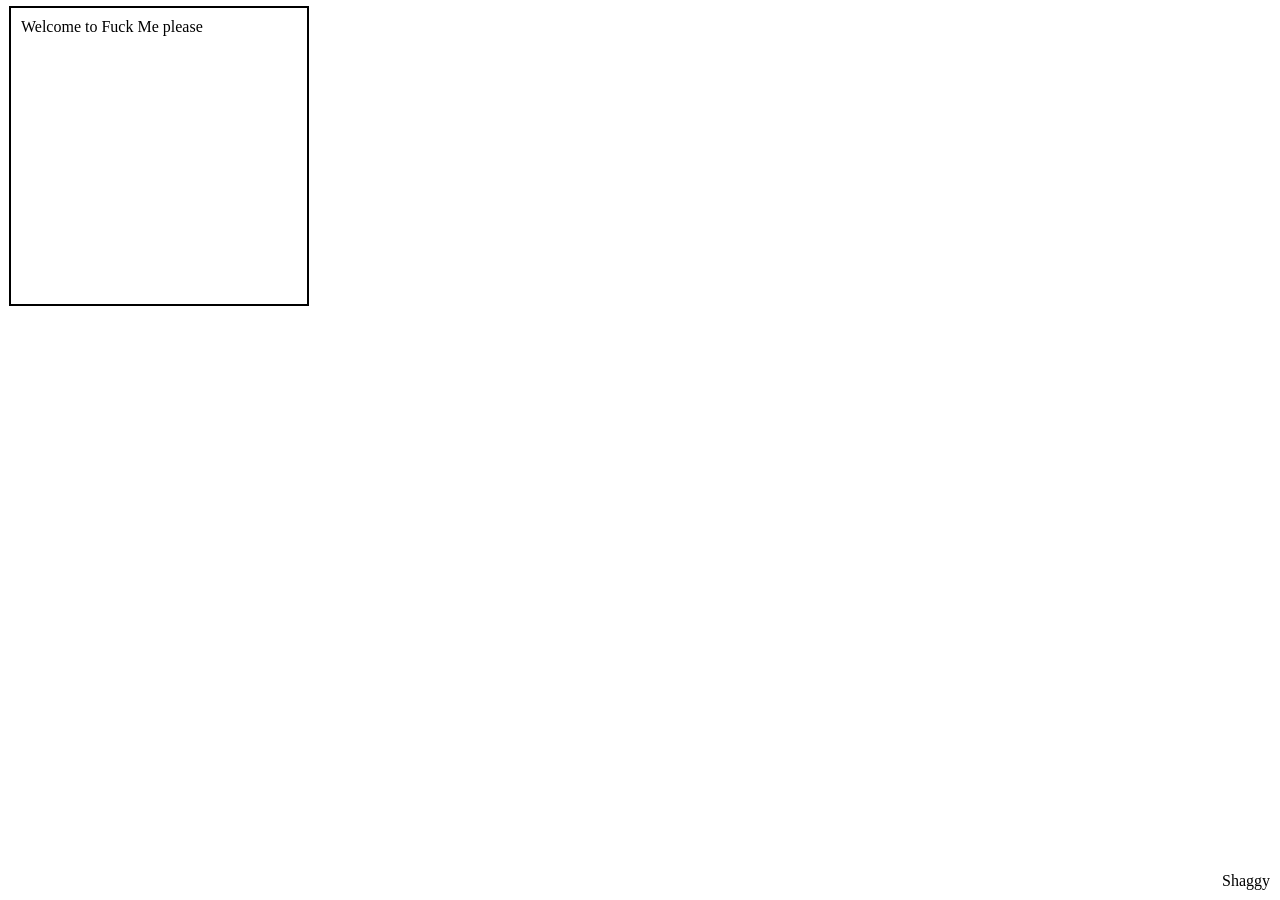
<file: Box-Sizing/index.html>
<!DOCTYPE html>
<html lang="en">
<head>
    <meta charset="UTF-8">
    <meta name="viewport" content="width=device-width, initial-scale=1.0">
    <title>Document</title>
    <link rel="stylesheet" href="style.css">
</head>
<body>
    <div>Welcome to Fuck Me please
        <p>Shaggy</p>    
    </div>
</body>
</html>
</file>
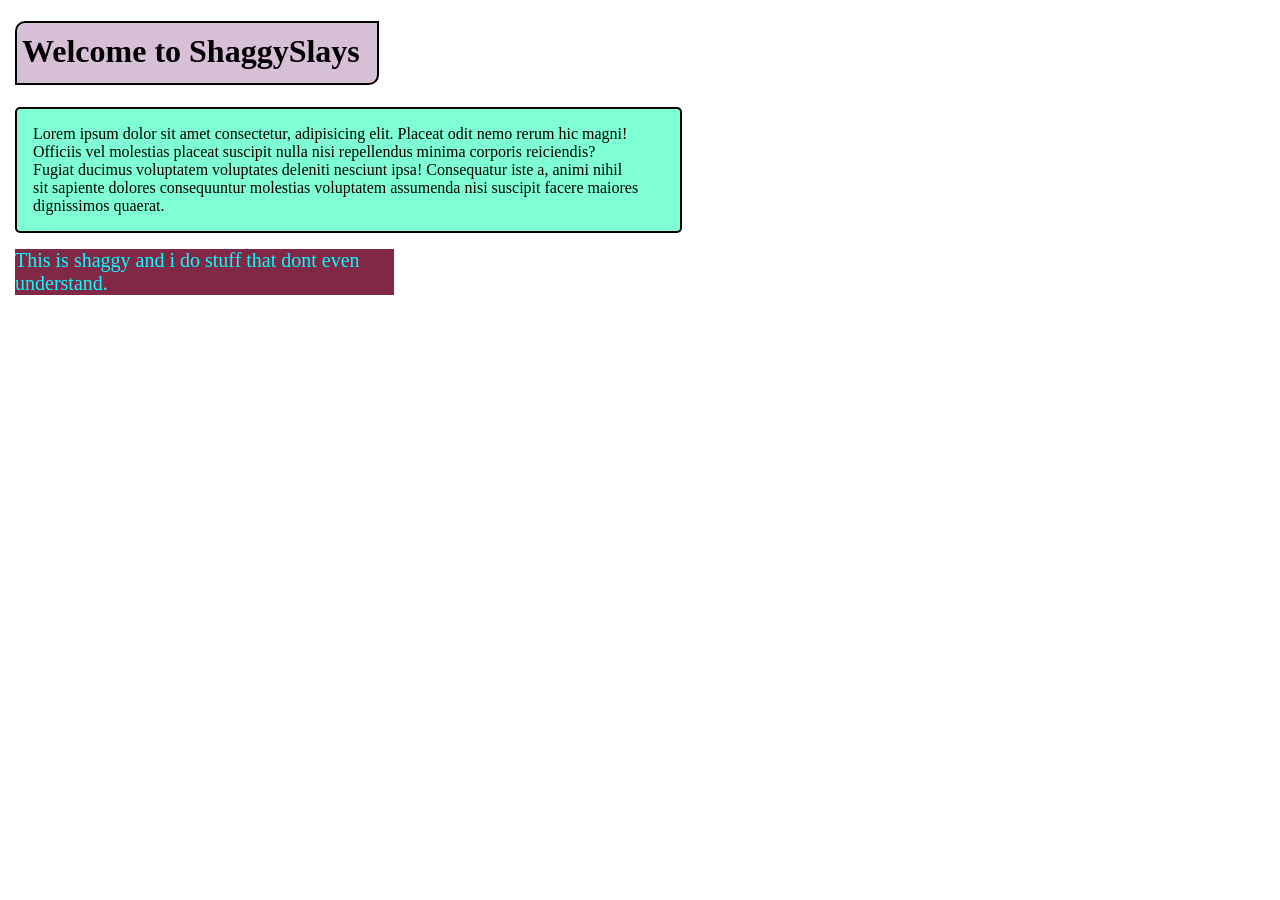
<file: BoxProperties/index.html>
<!DOCTYPE html>
<html lang="en">
<head>
    <meta charset="UTF-8">
    <meta name="viewport" content="width=device-width, initial-scale=1.0">
    <title>Document</title>
    <link rel="stylesheet" href="style.css">
</head>
<body>
    <h1>Welcome to ShaggySlays</h1>
    <p>Lorem ipsum dolor sit amet consectetur, adipisicing elit. Placeat odit nemo rerum hic magni! 
    <br>Officiis vel molestias placeat suscipit nulla nisi repellendus minima corporis reiciendis? 
    <br>Fugiat ducimus voluptatem voluptates deleniti nesciunt ipsa! Consequatur iste a, animi nihil
    <br> sit sapiente dolores consequuntur molestias voluptatem assumenda nisi suscipit facere maiores dignissimos quaerat.
    </p>

    <article class="about-me">This is shaggy and i do stuff that dont even understand.</article>

</body>
</html>
</file>
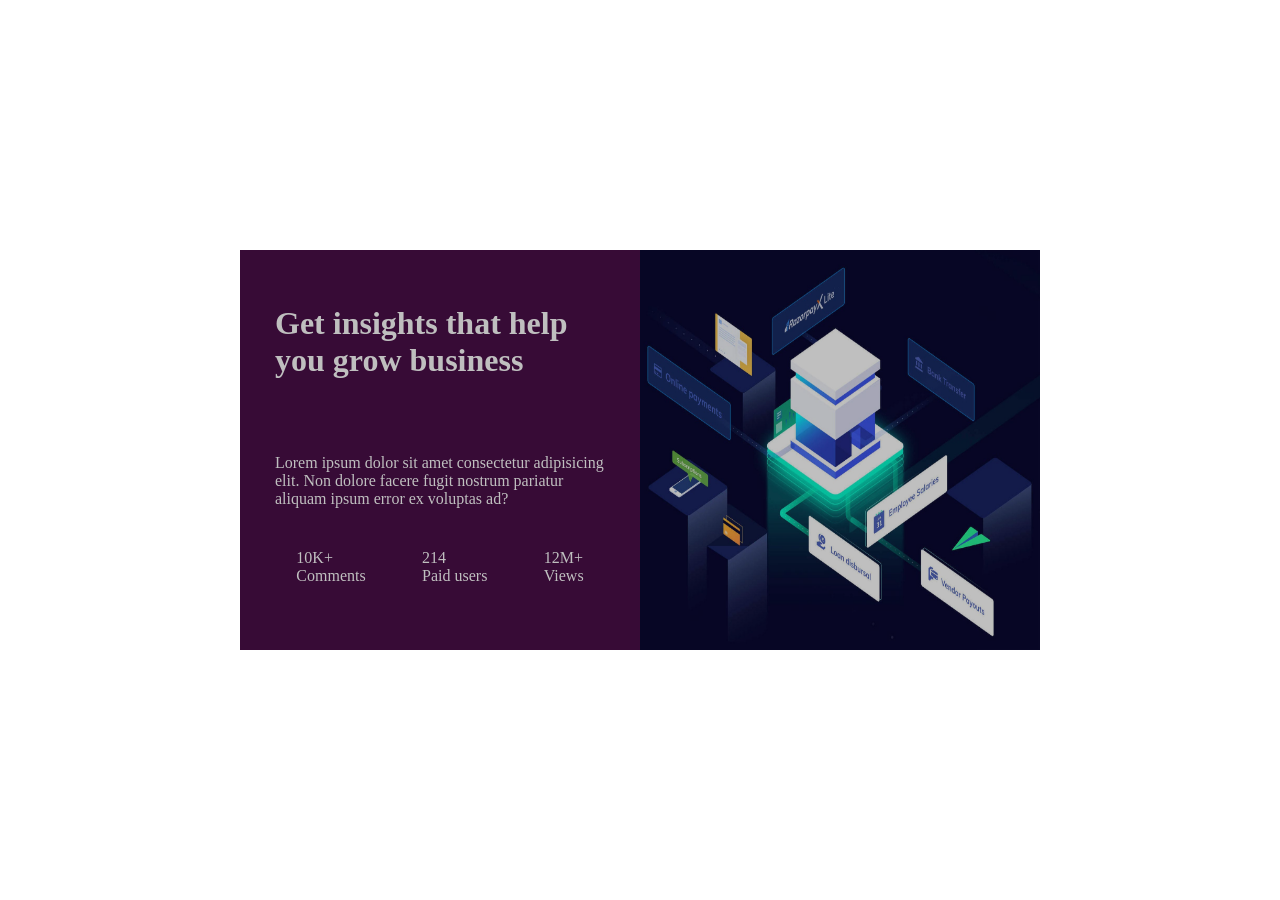
<file: Card-Mini-Proj/index.html>
<!DOCTYPE html>
<html lang="en">
<head>
    <meta charset="UTF-8">
    <meta name="viewport" content="width=device-width, initial-scale=1.0">
    <title>Card-Proj</title>
    <link rel="stylesheet" href="style.css">
</head>
<body>
    <div class="container">
        <div class="info">
            <div class="heading"><h1>Get insights that help you grow business</h1></div>
            <div class="para"> <p>Lorem ipsum dolor sit amet consectetur adipisicing elit. Non dolore facere fugit nostrum pariatur aliquam ipsum error ex voluptas ad?</p></div>
            <div class="footer">
                <p>10K+ <br>Comments</p>
                <p>214 <br>Paid users</p>
                <p>12M+ <br>Views</p>
            </div>
        </div>
        <img src="icon.jpg" alt="web-icon" width="400px" height="400px">
    </div>
</body>
</html>
</file>
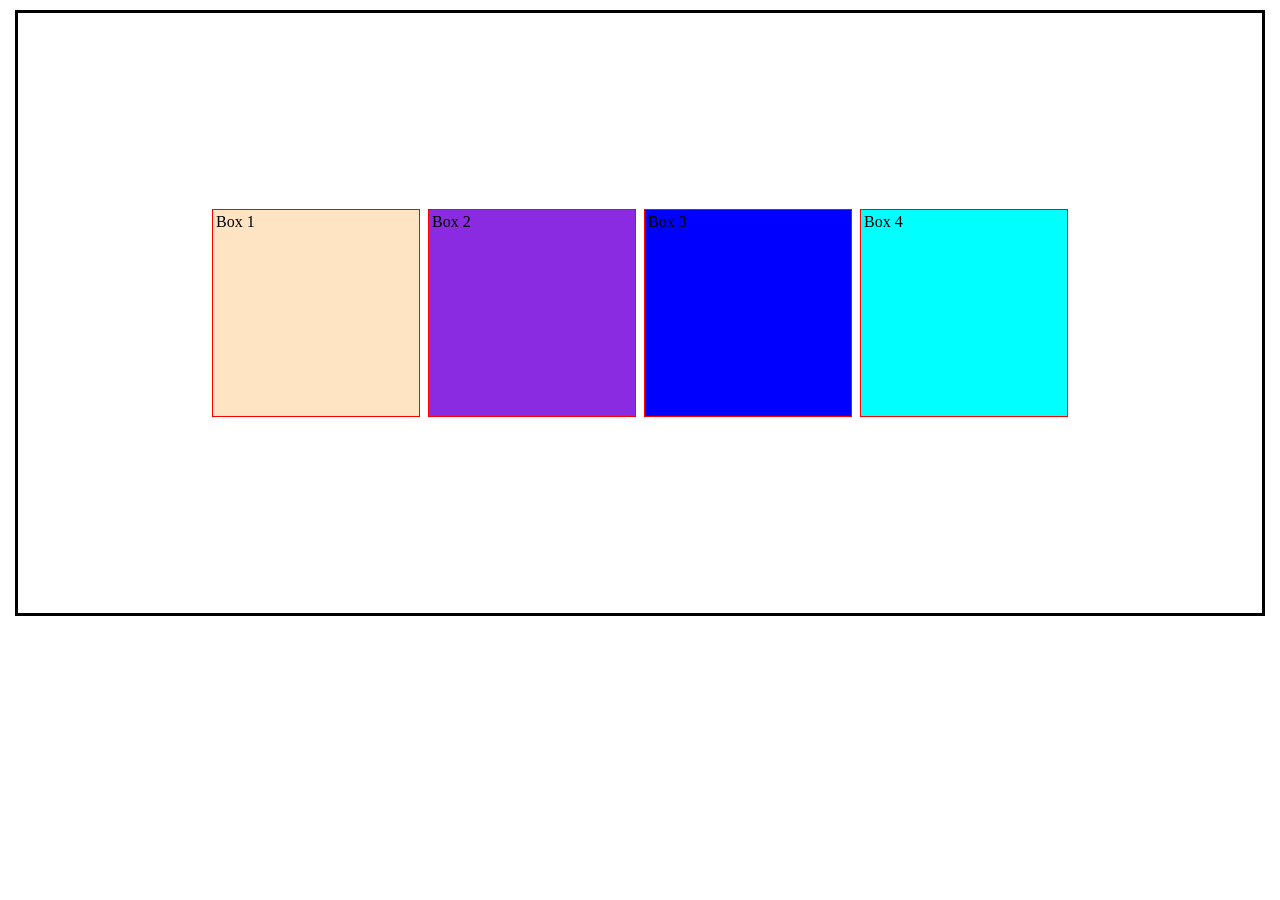
<file: Flexbox/index.html>
<!DOCTYPE html>
<html lang="en">
<head>
    <meta charset="UTF-8">
    <meta name="viewport" content="width=device-width, initial-scale=1.0">
    <title>FLEX BOX</title>
    <link rel="stylesheet" href="style.css">
</head>
<body>
    <div class="container">
        <div class="box" id="b1">Box 1</div>
        <div class="box" id="b2">Box 2</div>
        <div class="box" id="b3">Box 3</div>
        <div class="box" id="b4">Box 4</div>
    </div>
</body>
</html>
</file>
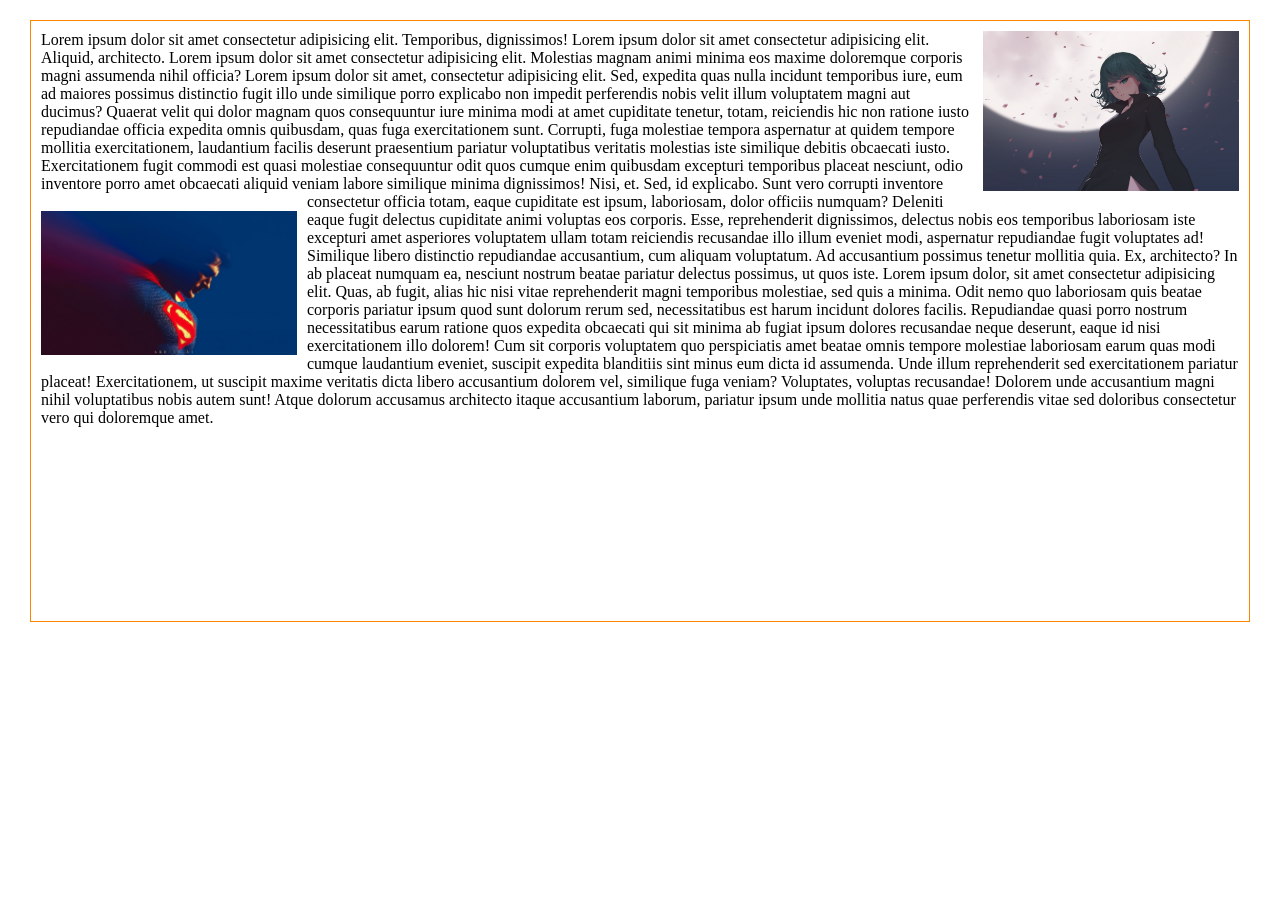
<file: float-and-clear/index.html>
<!DOCTYPE html>
<html lang="en">
<head>
    <meta charset="UTF-8">
    <meta name="viewport" content="width=device-width, initial-scale=1.0">
    <title>Float and Clear</title>
    <link rel="stylesheet" href="style.css">
</head>
<body>
    <div class="container">
        <img id="me" src="anime.jpg" alt="anime">
        <img id="s" src="S.jpg" alt="S-man">
        <p class="para">Lorem ipsum dolor sit amet consectetur adipisicing elit. Temporibus, dignissimos! Lorem ipsum dolor sit amet consectetur adipisicing elit. Aliquid, architecto. Lorem ipsum dolor sit amet consectetur adipisicing elit. Molestias magnam animi minima eos maxime doloremque corporis magni assumenda nihil officia? Lorem ipsum dolor sit amet, consectetur adipisicing elit. Sed, expedita quas nulla incidunt temporibus iure, eum ad maiores possimus distinctio fugit illo unde similique porro explicabo non impedit perferendis nobis velit illum voluptatem magni aut ducimus? Quaerat velit qui dolor magnam quos consequuntur iure minima modi at amet cupiditate tenetur, totam, reiciendis hic non ratione iusto repudiandae officia expedita omnis quibusdam, quas fuga exercitationem sunt. Corrupti, fuga molestiae tempora aspernatur at quidem tempore mollitia exercitationem, laudantium facilis deserunt praesentium pariatur voluptatibus veritatis molestias iste similique debitis obcaecati iusto. Exercitationem fugit commodi est quasi molestiae consequuntur odit quos cumque enim quibusdam excepturi temporibus placeat nesciunt, odio inventore porro amet obcaecati aliquid veniam labore similique minima dignissimos! Nisi, et. Sed, id explicabo. Sunt vero corrupti inventore consectetur officia totam, eaque cupiditate est ipsum, laboriosam, dolor officiis numquam? Deleniti eaque fugit delectus cupiditate animi voluptas eos corporis. Esse, reprehenderit dignissimos, delectus nobis eos temporibus laboriosam iste excepturi amet asperiores voluptatem ullam totam reiciendis recusandae illo illum eveniet modi, aspernatur repudiandae fugit voluptates ad! Similique libero distinctio repudiandae accusantium, cum aliquam voluptatum. Ad accusantium possimus tenetur mollitia quia. Ex, architecto? In ab placeat numquam ea, nesciunt nostrum beatae pariatur delectus possimus, ut quos iste. Lorem ipsum dolor, sit amet consectetur adipisicing elit. Quas, ab fugit, alias hic nisi vitae reprehenderit magni temporibus molestiae, sed quis a minima. Odit nemo quo laboriosam quis beatae corporis pariatur ipsum quod sunt dolorum rerum sed, necessitatibus est harum incidunt dolores facilis. Repudiandae quasi porro nostrum necessitatibus earum ratione quos expedita obcaecati qui sit minima ab fugiat ipsum dolores recusandae neque deserunt, eaque id nisi exercitationem illo dolorem! Cum sit corporis voluptatem quo perspiciatis amet beatae omnis tempore molestiae laboriosam earum quas modi cumque laudantium eveniet, suscipit expedita blanditiis sint minus eum dicta id assumenda. Unde illum reprehenderit sed exercitationem pariatur placeat! Exercitationem, ut suscipit maxime veritatis dicta libero accusantium dolorem vel, similique fuga veniam? Voluptates, voluptas recusandae! Dolorem unde accusantium magni nihil voluptatibus nobis autem sunt! Atque dolorum accusamus architecto itaque accusantium laborum, pariatur ipsum unde mollitia natus quae perferendis vitae sed doloribus consectetur vero qui doloremque amet.</p>
        
    </div>  
</body>
</html>
</file>
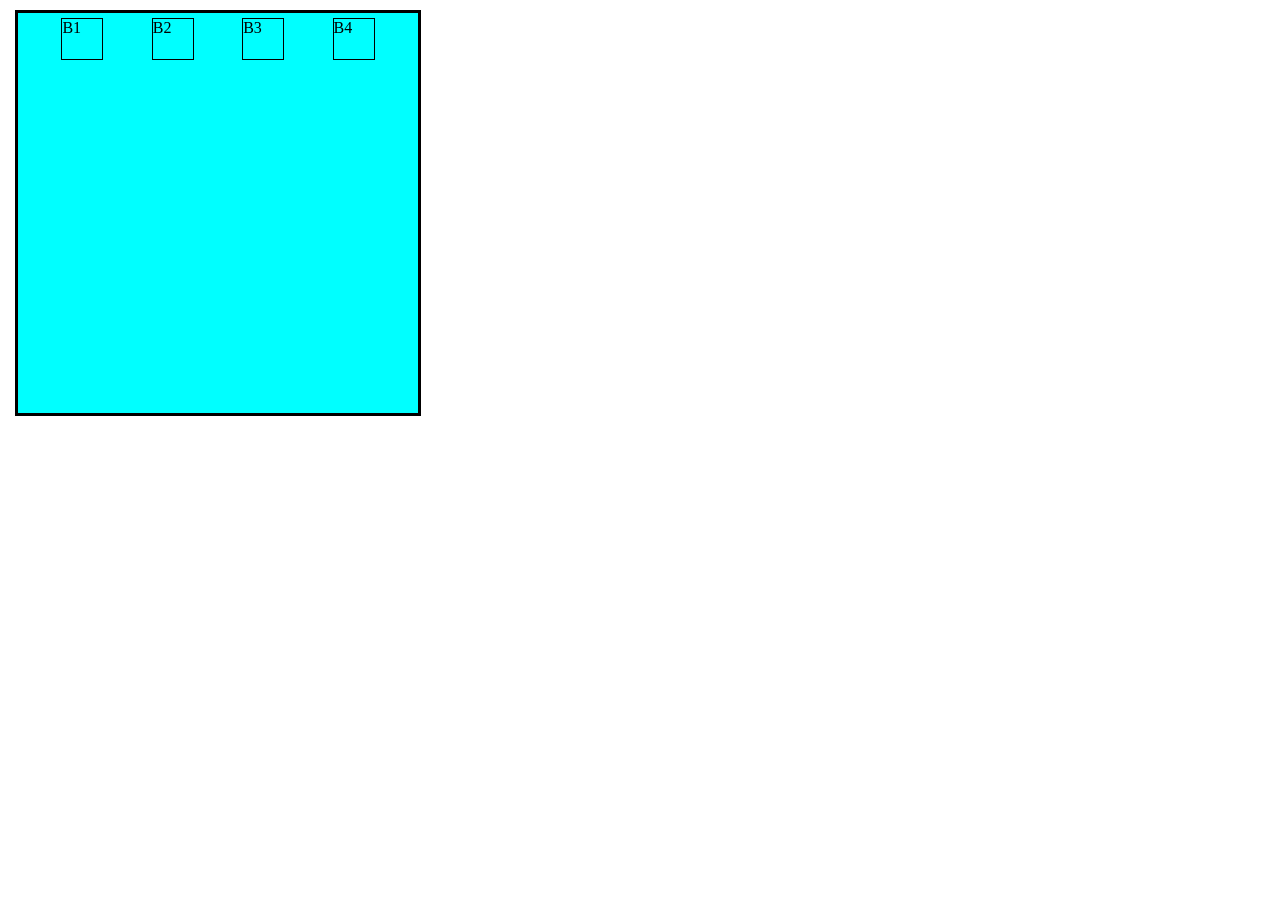
<file: Media-Queries/index.html>
<!DOCTYPE html>
<html lang="en">
<head>
    <meta charset="UTF-8">
    <meta name="viewport" content="width=device-width, initial-scale=1.0">
    <title>Media Query</title>
    <link rel="stylesheet" href="style.css">
</head>
<body>
    <div class="container">
        <div class="box" id="box1">B1</div>
        <div class="box" id="box2">B2</div>
        <div class="box" id="box3">B3</div>
        <div class="box" id="box4">B4</div>
    </div>
</body>
</html>
</file>
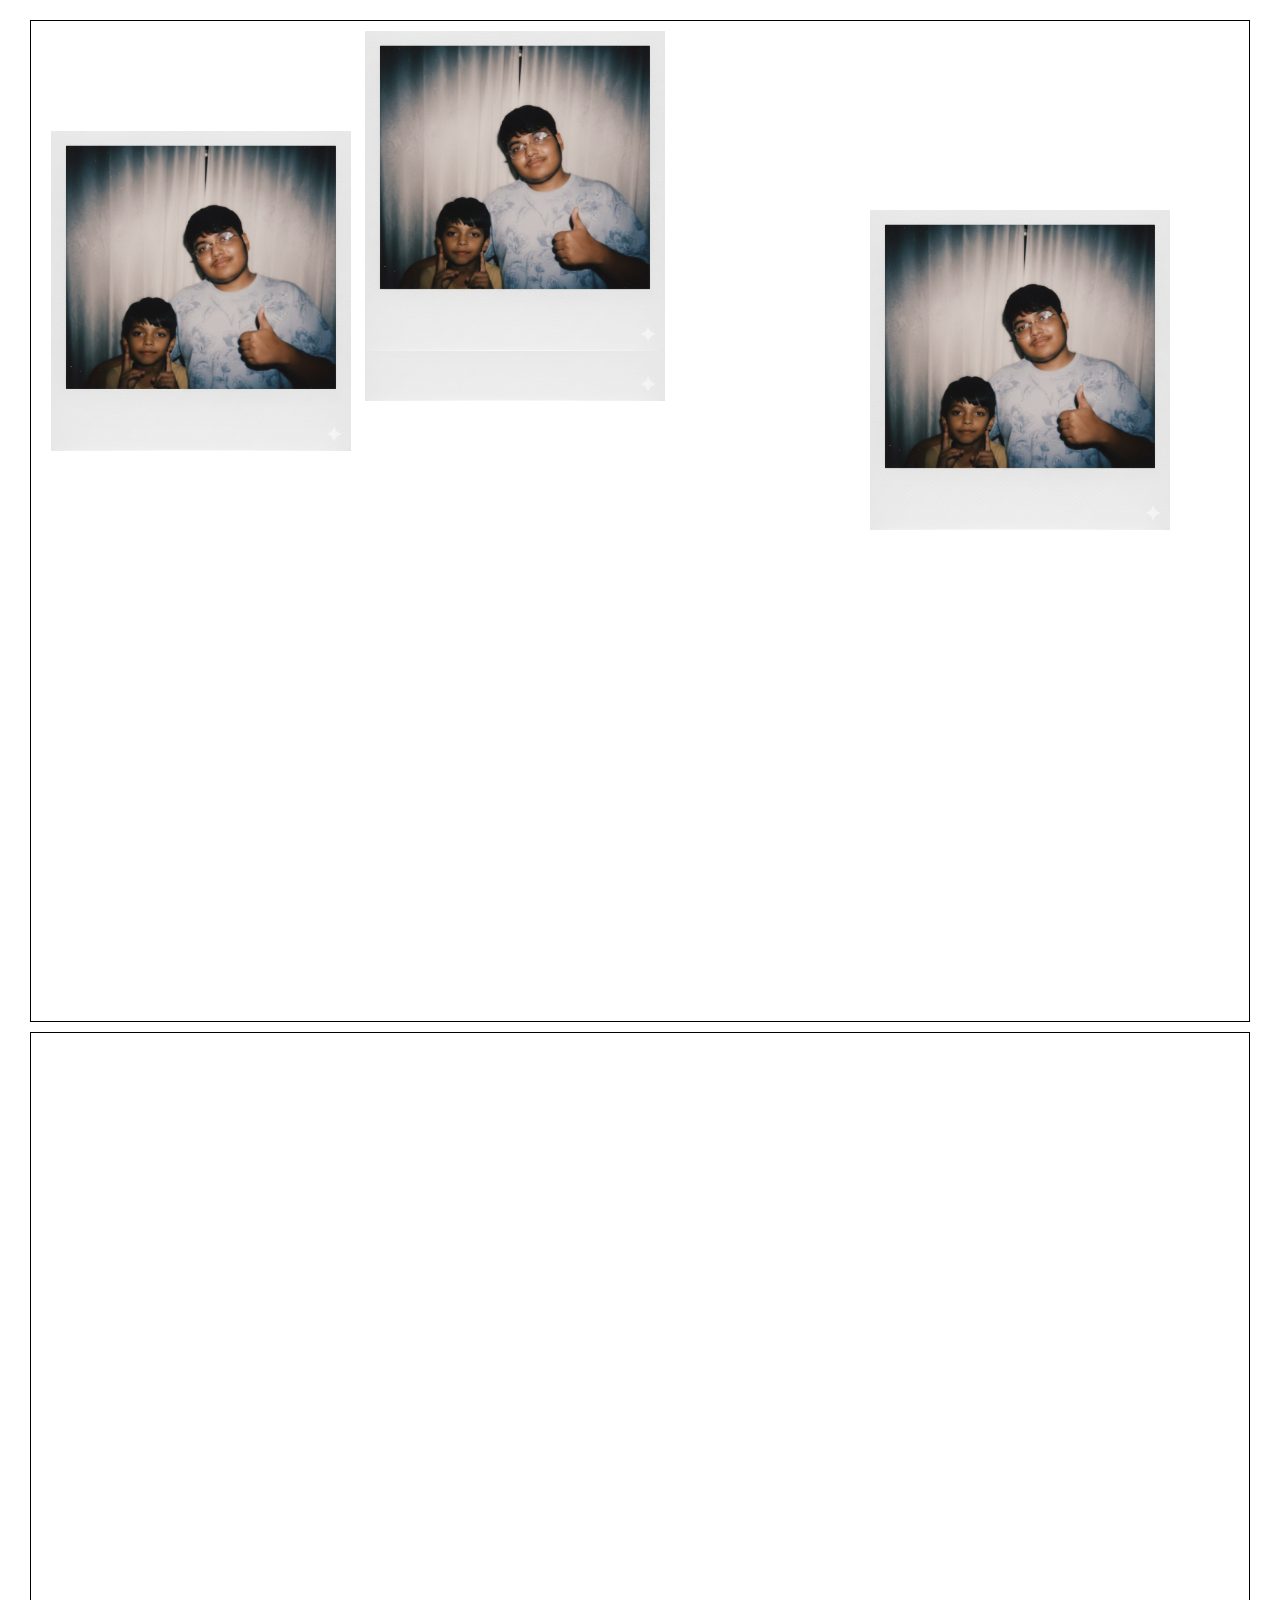
<file: Positons-Properties/index.html>
<!DOCTYPE html>
<html lang="en">
<head>
    <meta charset="UTF-8">
    <meta name="viewport" content="width=device-width, initial-scale=1.0">
    <title>Psotion-Prop</title>
    <link rel="stylesheet" href="style.css">
</head>
<body>
    <div class="container">
        <img src="me.png" alt="my-image"
        class="img1"
        />
        <img src="me.png" alt="my-image1"
        class="img2"
        />
        <img src="me.png" alt="my-image2"
        class="img3"
        />
        <img src="me.png" alt="my-image3"
        class="img4"
        />
    </div>
    <div class="div2">

    </div>
</body>
</html>
</file>
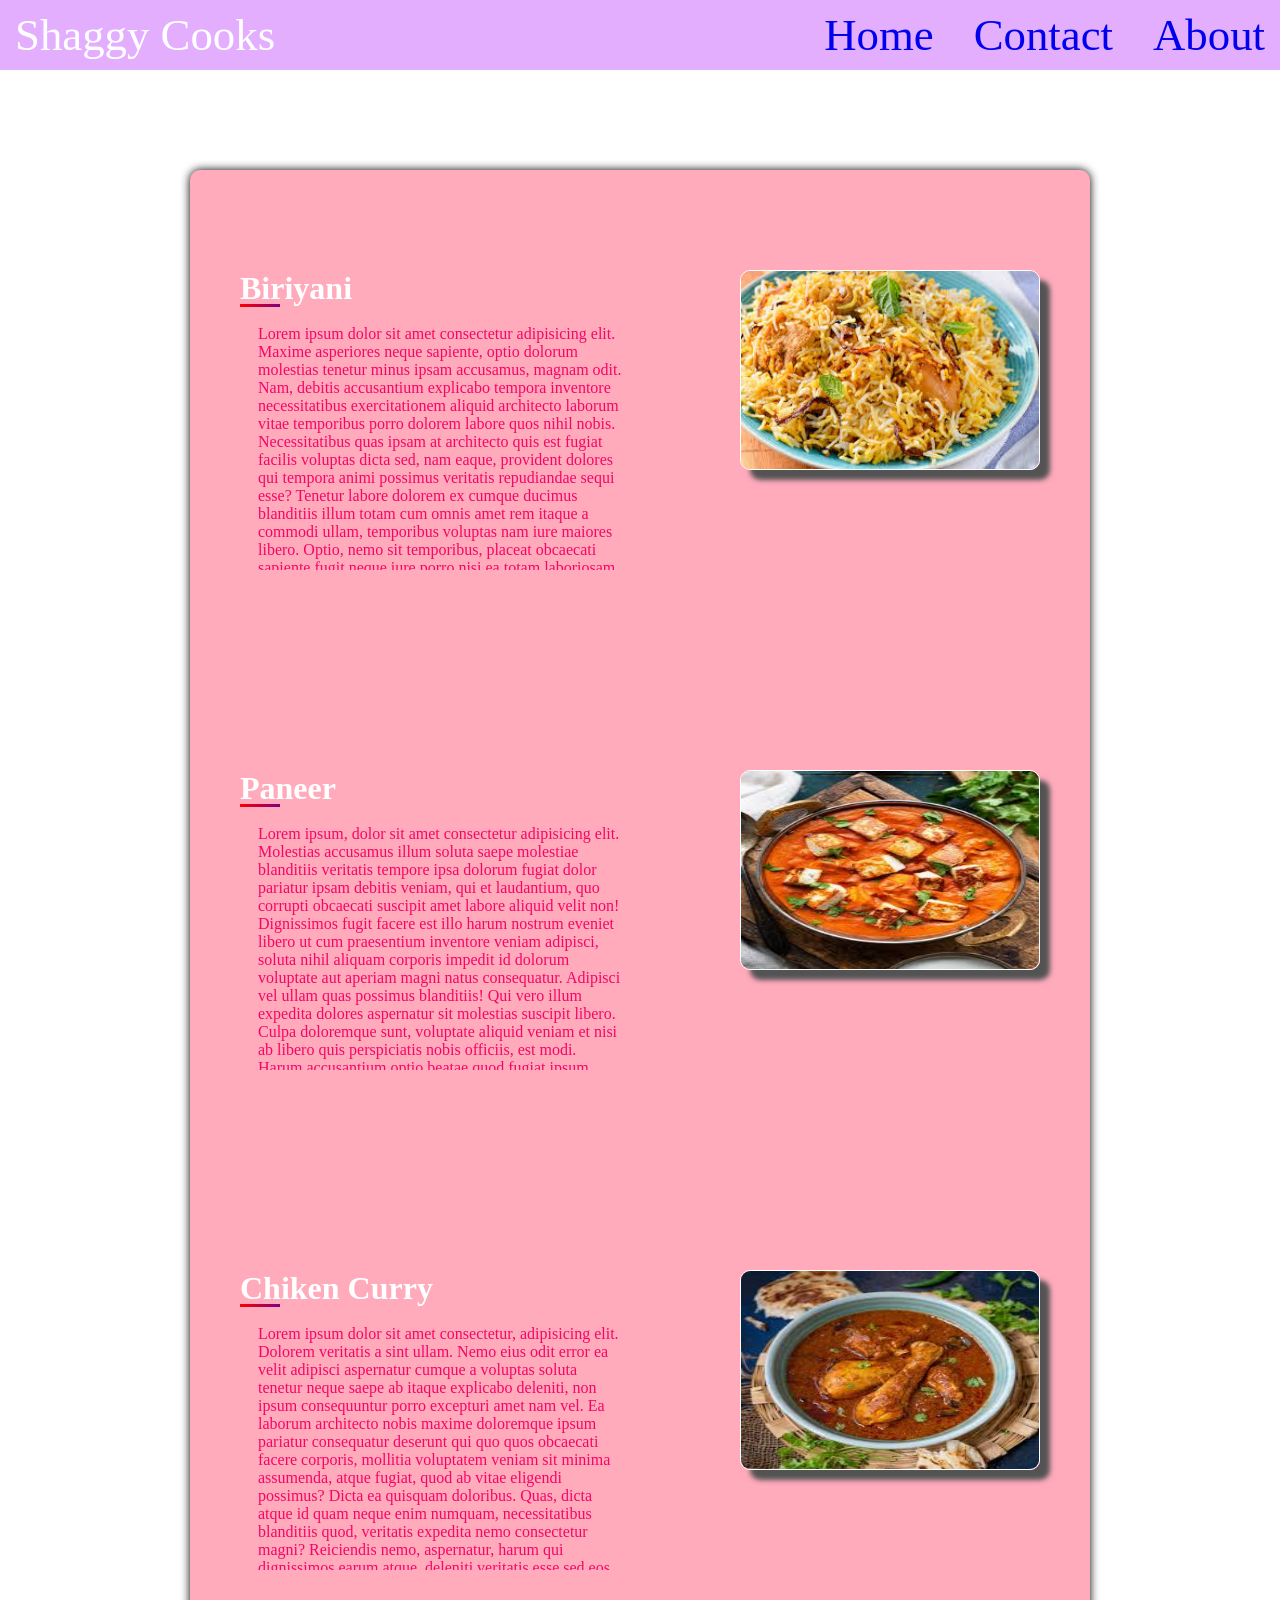
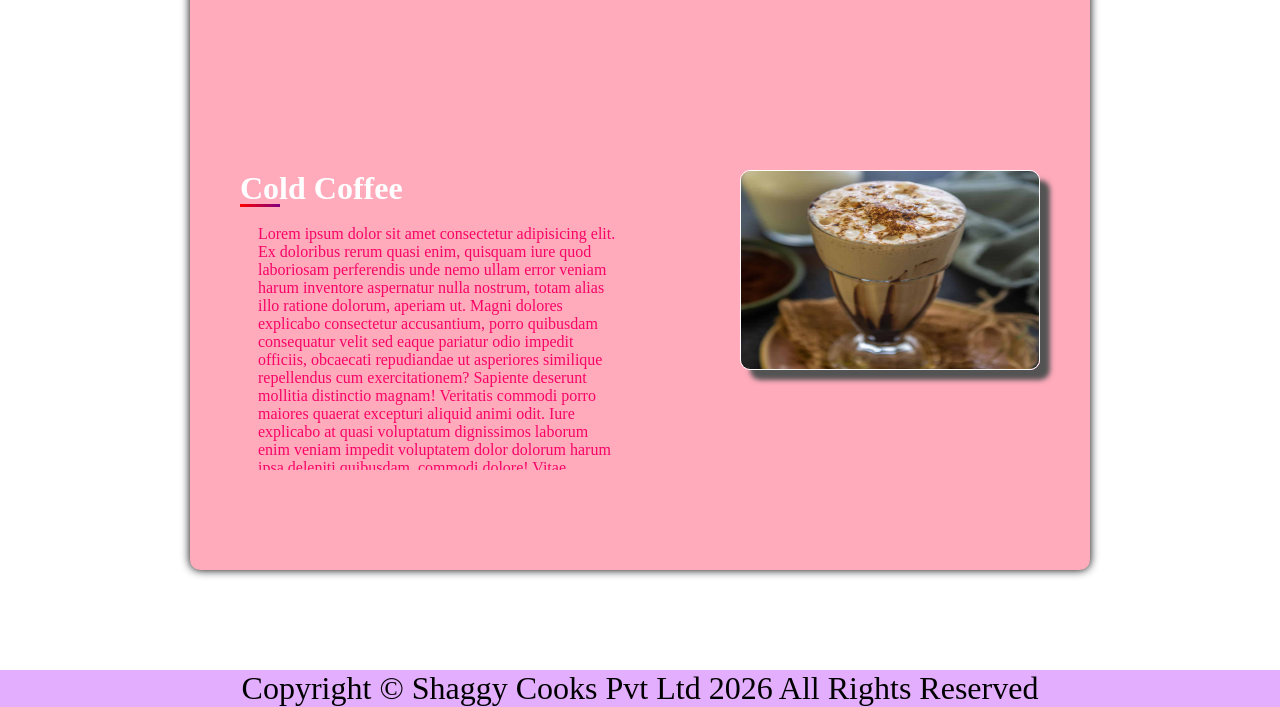
<file: Recipe-site/index.html>
<!DOCTYPE html>
<html lang="en">
<head>
    <meta charset="UTF-8">
    <meta name="viewport" content="width=device-width, initial-scale=1.0">
    <title>Shaggy Cooks meth</title>
    <link rel="stylesheet" href="style.css">
</head>
<body>
    <div class="container">
        <div class="navContainer">
            <nav>
                <ul id="navList">
                    <li>
                        <p id="webLogo">Shaggy Cooks</p>
                    </li>
                    <li>
                        <div class="navItems">
                            <a href="#">Home</a>
                            <a href="#">Contact</a>
                            <a href="#">About</a>
                        </div>
                    </li>
                </ul>
            </nav>
        </div>
        <div class="resItems">
            <div class="items">
                <div class="res1">
                    <div class="info">
                        <h1 class="resHeading">Biriyani</h1>
                        <p class="resPara">Lorem ipsum dolor sit amet consectetur adipisicing elit. Maxime asperiores neque sapiente, optio dolorum molestias tenetur minus ipsam accusamus, magnam odit. Nam, debitis accusantium explicabo tempora inventore necessitatibus exercitationem aliquid architecto laborum vitae temporibus porro dolorem labore quos nihil nobis. Necessitatibus quas ipsam at architecto quis est fugiat facilis voluptas dicta sed, nam eaque, provident dolores qui tempora animi possimus veritatis repudiandae sequi esse? Tenetur labore dolorem ex cumque ducimus blanditiis illum totam cum omnis amet rem itaque a commodi ullam, temporibus voluptas nam iure maiores libero. Optio, nemo sit temporibus, placeat obcaecati sapiente fugit neque iure porro nisi ea totam laboriosam exercitationem magni ut, nihil ipsam facere expedita nostrum! Quas officiis ratione debitis! Veniam nam vitae perspiciatis doloremque itaque, at maxime porro, est animi cupiditate voluptatem rerum nulla, cum maiores ducimus. Cumque facilis voluptatem ipsam ullam quia eaque ipsa molestias quasi nesciunt eius. Omnis, est? Suscipit accusantium voluptatibus aperiam, itaque maiores enim voluptates ut quidem odit quae impedit, quisquam aspernatur eos similique reiciendis saepe vel tenetur porro consectetur placeat. Fugit cupiditate voluptatibus in quod obcaecati. Deserunt numquam vitae, maxime mollitia eius non ipsum tenetur nam asperiores vero repellat perferendis veritatis ratione fugit modi architecto commodi cum. Laudantium, adipisci expedita!</p>
                    </div>
                    <img class="image" src="images/images.jpg" alt="biryani">
                </div>
                <div class="res2">
                    <div class="info">
                        <h1 class="resHeading">Paneer</h1>
                        <p class="resPara">Lorem ipsum, dolor sit amet consectetur adipisicing elit. Molestias accusamus illum soluta saepe molestiae blanditiis veritatis tempore ipsa dolorum fugiat dolor pariatur ipsam debitis veniam, qui et laudantium, quo corrupti obcaecati suscipit amet labore aliquid velit non! Dignissimos fugit facere est illo harum nostrum eveniet libero ut cum praesentium inventore veniam adipisci, soluta nihil aliquam corporis impedit id dolorum voluptate aut aperiam magni natus consequatur. Adipisci vel ullam quas possimus blanditiis! Qui vero illum expedita dolores aspernatur sit molestias suscipit libero. Culpa doloremque sunt, voluptate aliquid veniam et nisi ab libero quis perspiciatis nobis officiis, est modi. Harum accusantium optio beatae quod fugiat ipsum maiores laudantium officiis vitae, quam temporibus autem. Fugit ut vitae quas pariatur alias accusantium minima autem ipsa voluptatibus laboriosam illo quam veniam, eum, obcaecati neque molestiae optio accusamus adipisci eaque debitis voluptatum sunt. Sunt qui laborum quibusdam repellat mollitia. Voluptas enim minima rem delectus assumenda ad voluptatem quo quisquam sequi porro, dolores minus voluptates iure. Fuga vel, amet magni delectus blanditiis ad facere dignissimos quae, velit qui eum architecto officia est, ipsa sapiente pariatur sunt earum? Hic a accusamus voluptas sapiente assumenda porro, consequatur eveniet, similique eos obcaecati quos vero cum temporibus, aliquid adipisci corporis libero.</p>
                    </div>
                    <img class="image" src="images/images2.jpg" alt="paneer">
                </div>
                <div class="res3">
                    <div class="info">
                        <h1 class="resHeading">Chiken Curry</h1>
                        <p class="resPara">Lorem ipsum dolor sit amet consectetur, adipisicing elit. Dolorem veritatis a sint ullam. Nemo eius odit error ea velit adipisci aspernatur cumque a voluptas soluta tenetur neque saepe ab itaque explicabo deleniti, non ipsum consequuntur porro excepturi amet nam vel. Ea laborum architecto nobis maxime doloremque ipsum pariatur consequatur deserunt qui quo quos obcaecati facere corporis, mollitia voluptatem veniam sit minima assumenda, atque fugiat, quod ab vitae eligendi possimus? Dicta ea quisquam doloribus. Quas, dicta atque id quam neque enim numquam, necessitatibus blanditiis quod, veritatis expedita nemo consectetur magni? Reiciendis nemo, aspernatur, harum qui dignissimos earum atque, deleniti veritatis esse sed eos quasi necessitatibus quia. Harum nam unde natus illo error amet accusantium nulla eos, velit recusandae voluptatum nostrum eligendi possimus inventore officiis quibusdam reprehenderit itaque, cum, distinctio facere eaque doloremque dolorum expedita! Esse, corporis aperiam quisquam ullam nobis voluptatum harum? Sapiente perferendis ducimus ullam numquam alias fugiat quod cum maxime mollitia, consectetur amet odit nulla dolore itaque, beatae laudantium id architecto eveniet dolorem neque aliquam laboriosam voluptate nemo. Natus, nostrum. Eveniet tempore soluta corporis totam quod? Architecto, nesciunt ad? Dolor necessitatibus veniam vel, alias atque excepturi perspiciatis explicabo aut voluptatum consequatur sequi, dicta animi voluptatem ducimus, hic harum deleniti?</p>
                    </div>
                    <img class="image" src="images/images3.jpg" alt="chicken">
                </div>
                <div class="res4">
                    <div class="info">
                        <h1 class="resHeading">Cold Coffee</h1>
                        <p class="resPara">Lorem ipsum dolor sit amet consectetur adipisicing elit. Ex doloribus rerum quasi enim, quisquam iure quod laboriosam perferendis unde nemo ullam error veniam harum inventore aspernatur nulla nostrum, totam alias illo ratione dolorum, aperiam ut. Magni dolores explicabo consectetur accusantium, porro quibusdam consequatur velit sed eaque pariatur odio impedit officiis, obcaecati repudiandae ut asperiores similique repellendus cum exercitationem? Sapiente deserunt mollitia distinctio magnam! Veritatis commodi porro maiores quaerat excepturi aliquid animi odit. Iure explicabo at quasi voluptatum dignissimos laborum enim veniam impedit voluptatem dolor dolorum harum ipsa deleniti quibusdam, commodi dolore! Vitae laudantium quis voluptas. Magnam, perferendis optio maxime explicabo, qui odio, atque dicta totam eaque earum voluptas id incidunt natus minus repudiandae? Recusandae numquam autem rerum deserunt aliquam repellendus inventore dolor voluptates provident labore atque repudiandae reprehenderit eligendi placeat quos voluptas est sed, possimus eum quasi soluta sint asperiores exercitationem quibusdam. Error possimus iure consequuntur quod fugit ad laborum, enim velit nesciunt rem quia omnis, quibusdam saepe eligendi, adipisci nostrum quam odio? Nisi dolorum odit eos voluptate, blanditiis odio! At fugiat itaque temporibus minima aliquid laboriosam, amet veritatis ipsum quam eligendi, maxime voluptates. Nemo, vero! Saepe eveniet similique quas? Impedit vel assumenda autem nam iste cumque reprehenderit, dolore placeat architecto modi tempore recusandae, quidem dicta similique voluptate laborum. Laborum nam qui minima iusto quia possimus libero perspiciatis eum assumenda explicabo sunt illum optio maxime ad ducimus eos, ex blanditiis debitis mollitia velit fugiat dignissimos a. Reiciendis, ut dolor eius quibusdam est assumenda totam inventore provident sit nemo quisquam. At similique unde vel est alias suscipit saepe nemo consequuntur in facere repudiandae harum illo laudantium, eum delectus possimus deserunt? Cum inventore quisquam cupiditate illum id mollitia odio assumenda molestiae iste provident accusamus aperiam error facilis tenetur eveniet, earum, ipsa incidunt quas amet, aut dolor corporis deserunt! Eos temporibus labore inventore, animi, delectus, alias modi laborum dignissimos hic ea harum aperiam. Maiores, doloremque cum. Quam, alias explicabo saepe officia modi minima atque deserunt sed eius vel? Quis saepe molestias, ullam iure mollitia adipisci aspernatur, perferendis quod consequatur voluptatem alias amet delectus possimus corrupti voluptas. Quisquam expedita, qui sequi, ut optio voluptatem similique nobis soluta necessitatibus voluptate molestiae incidunt magnam? Deleniti sit libero nam alias, inventore ipsum rem impedit reiciendis aspernatur iusto quam eveniet pariatur, perspiciatis excepturi, laboriosam quia earum hic odio eum! Dolores dolore quos provident earum, inventore doloremque accusamus aspernatur distinctio eum ducimus corrupti error rerum iure et natus. Provident doloribus vitae voluptas a vero explicabo quae, alias, molestias quisquam accusantium deserunt architecto magni assumenda et fugiat modi dolorem aliquid quos iure repellendus facere debitis optio? Repudiandae excepturi alias tempore nisi. Non quo incidunt quas. Dicta, at dolor odit quae suscipit, accusamus quam, officiis minus consectetur ducimus saepe neque reprehenderit? Incidunt, consectetur accusantium, veritatis iusto totam tempora hic placeat delectus eius, voluptatum eum quia veniam? Consequatur accusantium quasi in cum libero, repellendus repudiandae esse eaque incidunt culpa! Natus eos eius eveniet perferendis, aut libero architecto dolore obcaecati ea incidunt nulla. Est temporibus possimus dolorem provident, fuga nostrum magni omnis atque!</p>
                    </div>
                    <img class="image" src="images/images4.jpg" alt="cold-coffee">
                </div>
            </div>
        </div>
        <footer>
            <p id="footer">Copyright © Shaggy Cooks Pvt Ltd 2026 All Rights Reserved</p>
        </footer>
    </div>
</body>
</html>
</file>
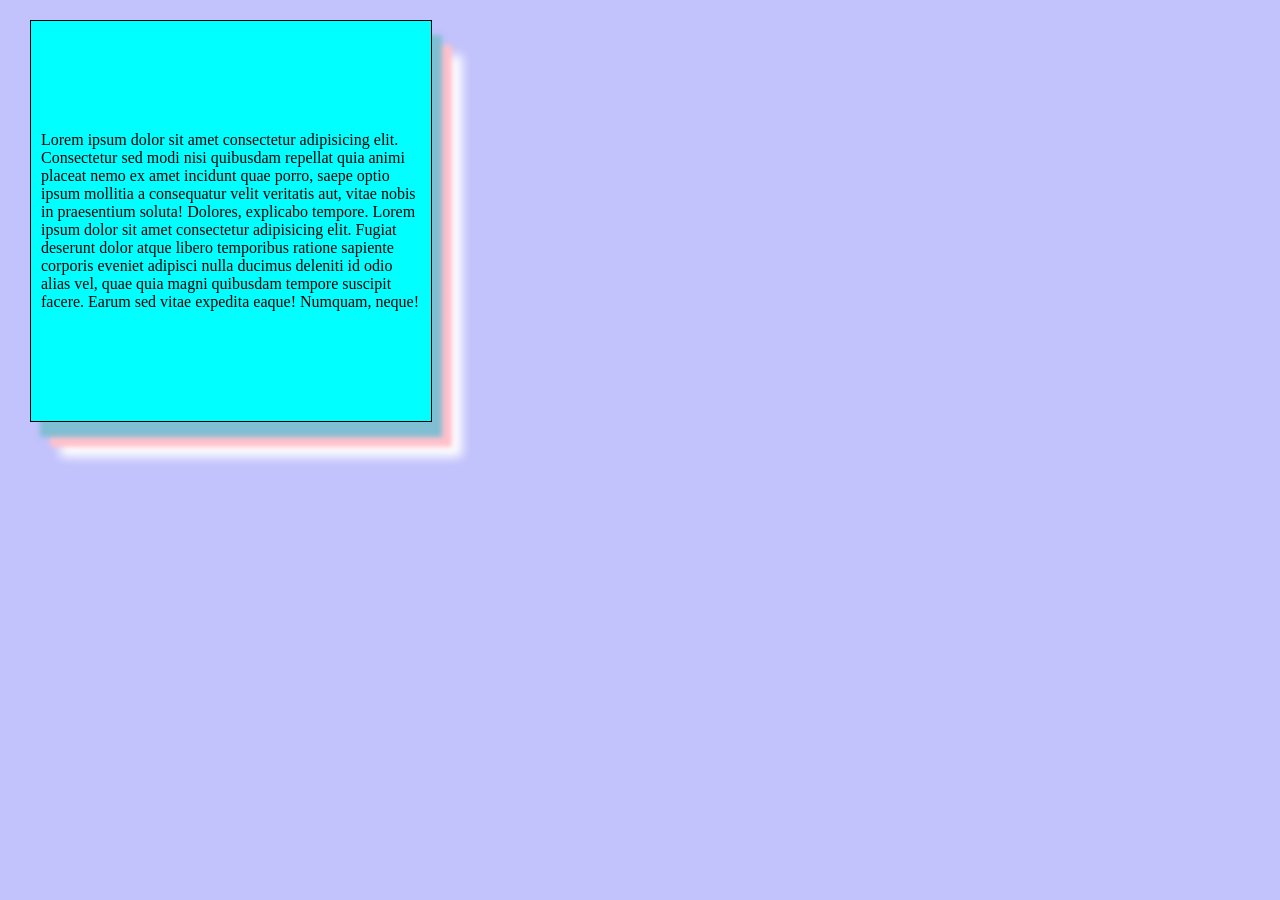
<file: Shadows/index.html>
<!DOCTYPE html>
<html lang="en">
<head>
    <meta charset="UTF-8">
    <meta name="viewport" content="width=device-width, initial-scale=1.0">
    <title>TEST</title>
    <link rel="stylesheet" href="style.css">
</head>
<body>
    <div class="box">
        <p>Lorem ipsum dolor sit amet consectetur adipisicing elit. Consectetur sed modi nisi quibusdam repellat quia animi placeat nemo ex amet incidunt quae porro, saepe optio ipsum mollitia a consequatur velit veritatis aut, vitae nobis in praesentium soluta! Dolores, explicabo tempore. Lorem ipsum dolor sit amet consectetur adipisicing elit. Fugiat deserunt dolor atque libero temporibus ratione sapiente corporis eveniet adipisci nulla ducimus deleniti id odio alias vel, quae quia magni quibusdam tempore suscipit facere. Earum sed vitae expedita eaque! Numquam, neque!
        </p>
    </div>
</body>
</html>
</file>
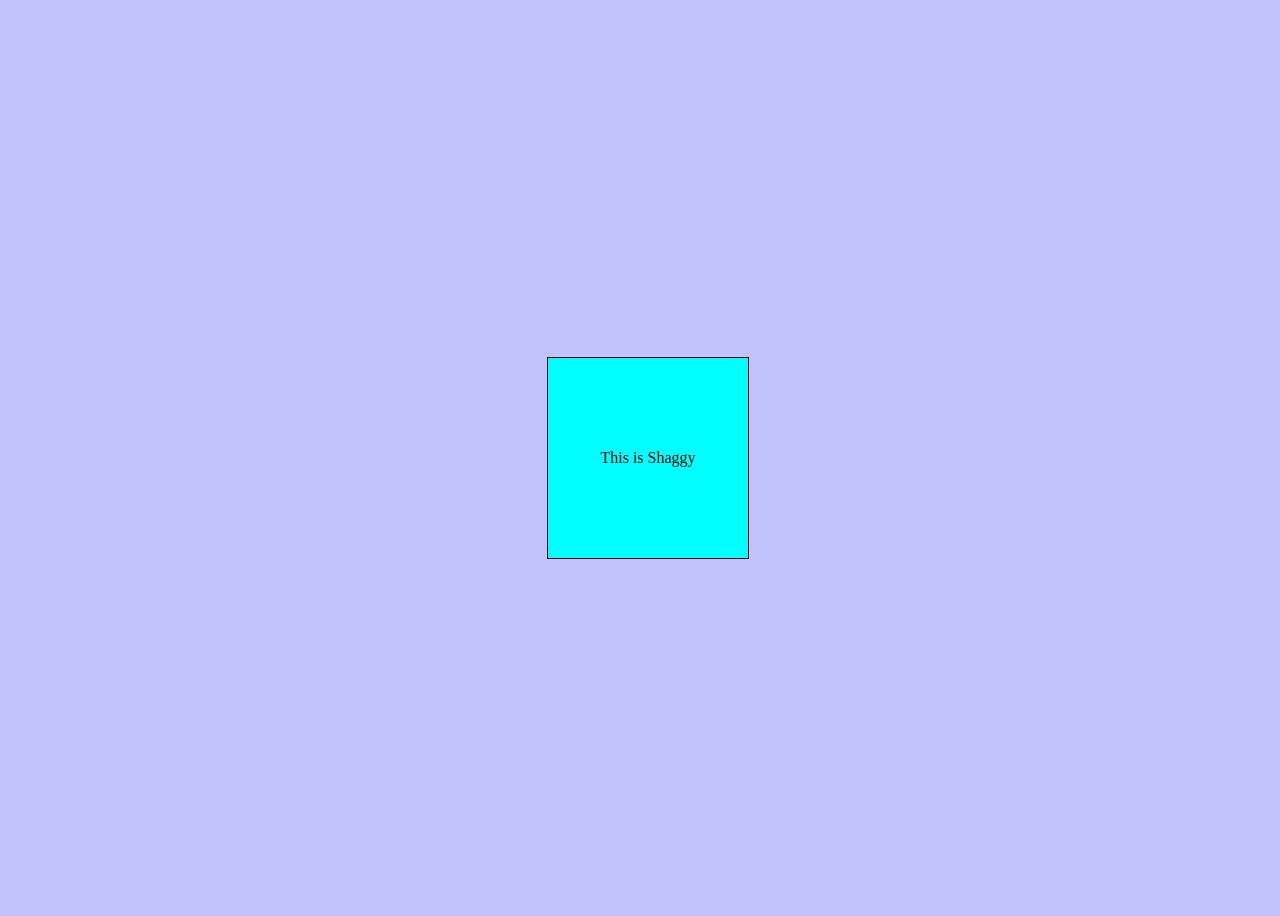
<file: Transform/index.html>
<!DOCTYPE html>
<html lang="en">
<head>
    <meta charset="UTF-8">
    <meta name="viewport" content="width=device-width, initial-scale=1.0">
    <title>Transform</title>
    <link rel="stylesheet" href="style.css">
</head>
<body>
    <div class="container">
        <div class="box">
            <p>This is Shaggy</p>
        </div>
    </div>
</body>
</html>
</file>
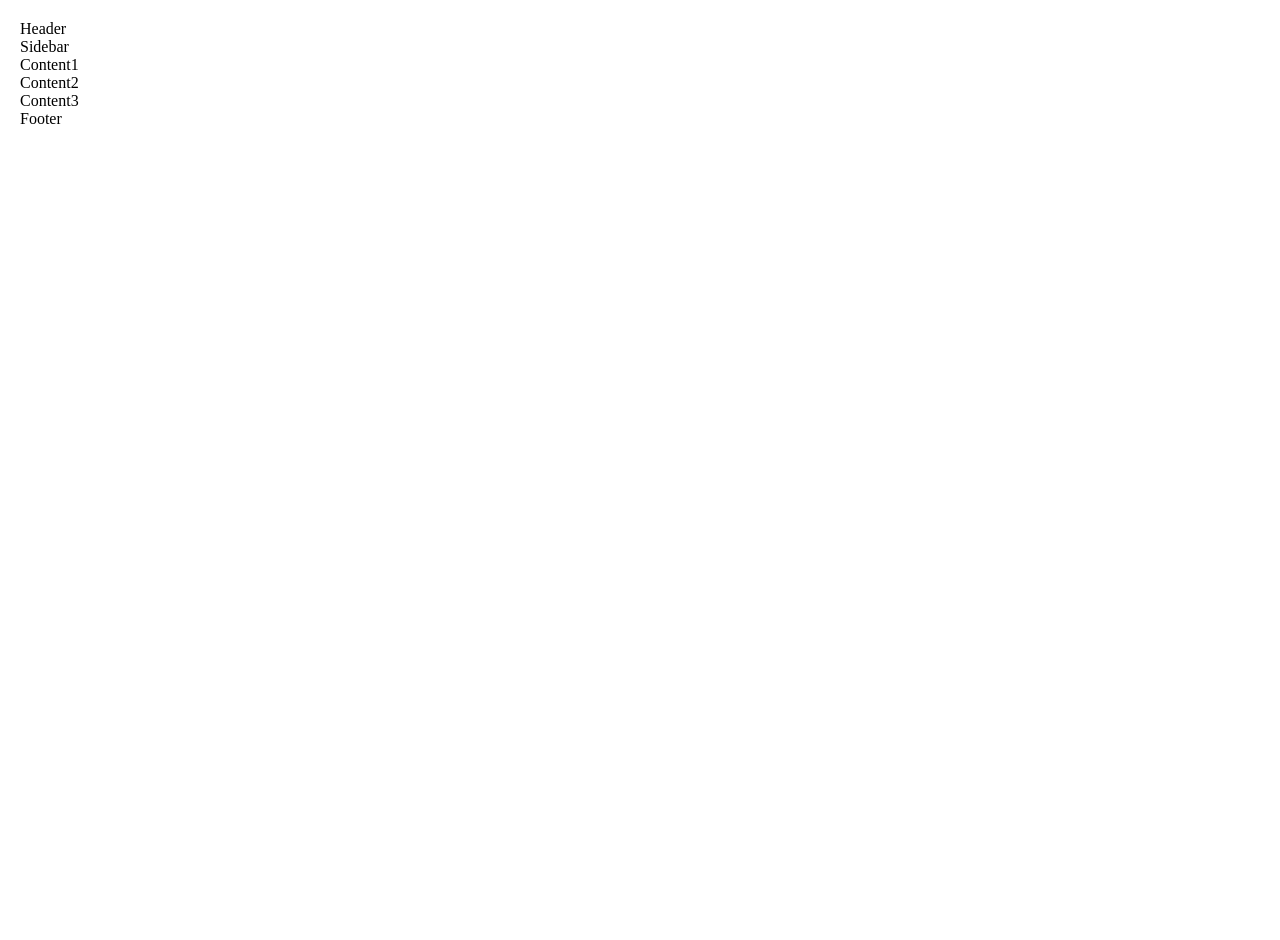
<file: Grid/index2.html>
<!DOCTYPE html>
<html lang="en">
<head>
    <meta charset="UTF-8">
    <meta name="viewport" content="width=device-width, initial-scale=1.0">
    <title>Grid</title>
    <link rel="stylesheet" href="style.css">
</head>
<body>
    <div class="container">
        <div class="items header">Header</div>
        <div class="items sidebar">Sidebar</div>
        <div class="items content">Content1</div>
        <div class="items">Content2</div>
        <div class="items">Content3</div>
        <div class="items footer">Footer</div>
    </div>
</body>
</html>
</file>
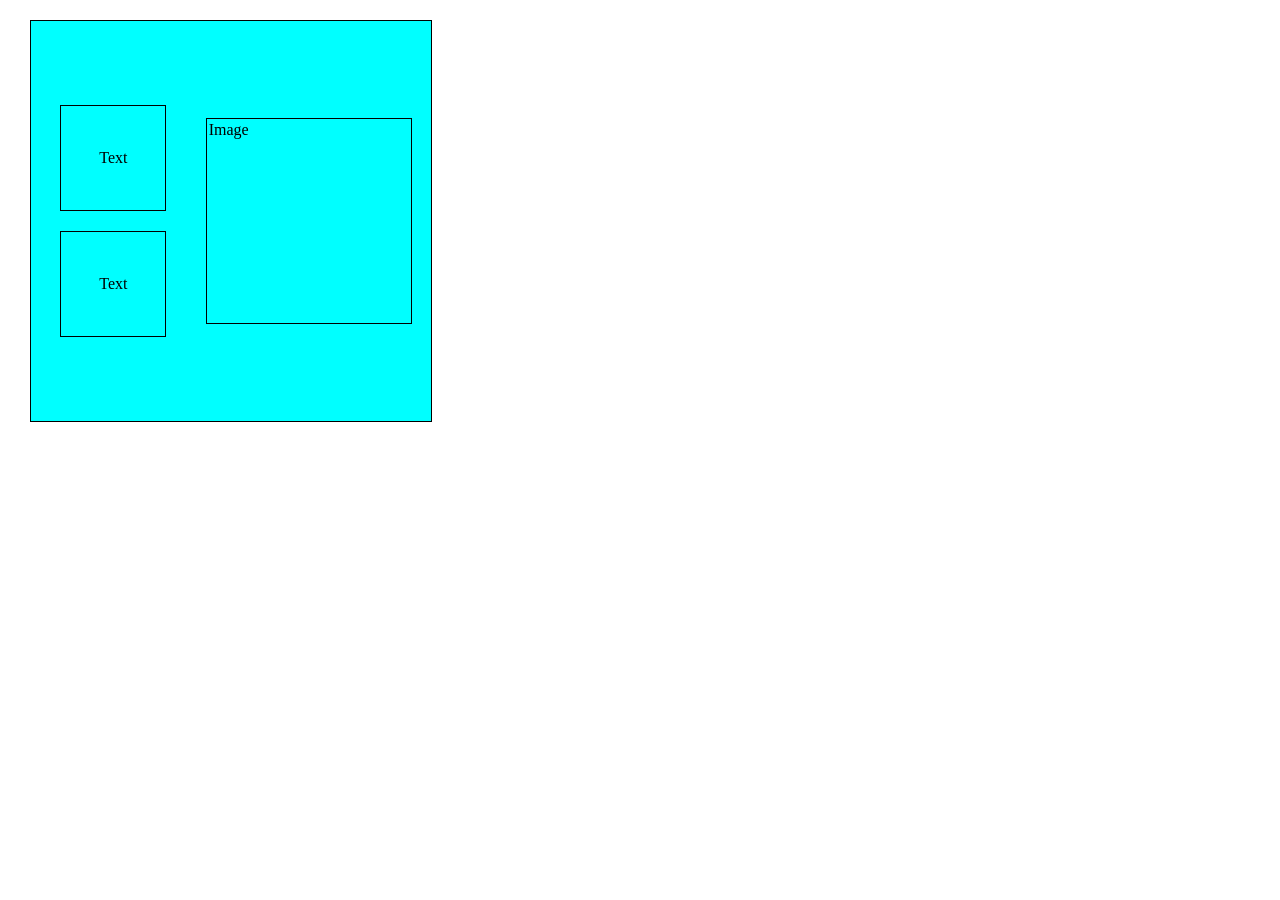
<file: Media-Queries/index2.html>
<!DOCTYPE html>
<html lang="en">
<head>
    <meta charset="UTF-8">
    <meta name="viewport" content="width=device-width, initial-scale=1.0">
    <title>Flex And Media</title>
    <link rel="stylesheet" href="style2.css">
</head>
<body>
    <div class="container">
        <div id="box1">
            <div class="b11">
                <p>Text</p>
            </div>
            <div class="b11">
                <p>Text</p>
            </div>
        </div>
        <div id="box2">Image</div>
    </div>
</body>
</html>
</file>
<file: Box-Sizing/style.css>
div {
    border: 2px solid black;
    box-sizing: border-box;
    width: 300px;
    height: 300px;
    padding: 10px;
}

p {
    position: fixed;
    bottom: 10px;
    right: 10px;
    margin: 0;
}

* {
    margin: 3px;
    padding: 0;
}
</file>
<file: BoxProperties/style.css>
h1{
    background-color: thistle;
    border: solid black 2px;
    border-top-left-radius: 10px;
    border-bottom-right-radius: 10px;
    width: 350px;
    height: 2.5rem;
    padding: 10px 5px 10px 5px; /*starting from top to clock wise direction */
}

p{
    color: black;
    background-color: aquamarine;
    border: solid black 2px;
    border-radius: 5px;
    width: 50%;
    padding: 1rem;
}

.about-me{
    background-color:  rgb(129, 40, 70);
    color: aqua;
    border: 2px;
    width: 30%;
    font-size: 20px;
}
/* universal selector */
*{
    margin-left: 5px;
    padding: 0;
}
</file>
<file: Card-Mini-Proj/style.css>
*{
    margin: 0;
    padding: 0;
    box-sizing: border-box;
}
body{
    height: 100vh;
    display: flex;
    justify-content: center;
    align-items: center;
}
.container{
    height: 400px;
    width: 800px;
    display: flex;
    flex-direction: row;
    justify-content: center;
    align-items: center;
    position: relative;
    overflow: hidden;
}
.info{
    height: 400px;
    width: 400px;
    background-color: #450944;
    display: flex;
    flex-direction: column;
    justify-content: space-around;
}
.heading{
    padding: 35px;
    color: white;
}
.para{
    color: white;
    padding: 0px 35px 0 35px;
}
.footer{
    display: flex;
    justify-content: space-evenly;
    color: white;
    padding-bottom: 45px;
}
.container::before{
    content: "";
    height:100%;
    width: 100%;
    bottom: 0;
    left: 0;
    position: absolute;
    background-color: rgba(17, 17, 17, 0.266);
    transition: all 1s ease-out;
}
.container:hover::before{
    width: 0;
}
</file>
<file: Flexbox/style.css>
*{
    margin: 5px;
    padding: 0;
}
.container{
    background-color: white;
    border: 3px solid black;
    height: 600px;
    display: flex;
    flex-direction: row;
    flex-wrap: wrap;
    justify-content: center; 
    align-items: center;
    align-content: center; /* manages and distributs the space (row and column) around the content */
}
.box{
    width: 200px;
    height: 200px;
    border: 1px solid red;
    margin: 4px;
    padding: 3px;
}
#b1{
    background-color: bisque;
}
#b2{
    background-color: blueviolet;
}
#b3{
    background-color: blue;
}
#b4{
    background-color: aqua;
}
</file>
<file: float-and-clear/style.css>
*{
    margin: 10px;
    padding: 0;
}
.container{
    height: 600px;
    border: 1px solid rgb(255, 132, 0);
}
#me{
    width: 16rem;
    height: 10rem;
    float: right;
}
#s{
    width: 16rem;
    height: 9rem;
    clear: right;
    float: left;
}
/* clear and float is no longer used these days */
</file>
<file: Media-Queries/style.css>
*{
    margin: 5px;
    padding: 0;
}
.container{
    background-color: aqua;
    display: flex;
    height: 400px;
    justify-content: space-evenly;
    width: 400px;
    border: 3px solid black;
}
.box{
    border: 1px solid black;
    height: 40px;
    width: 40px;
}
@media (max-width: 640px){
    .container{
        flex-direction: column;
    }
}
@media (min-width: 640px){
    .container{
        flex-direction: row;
    }
}
</file>
<file: Positons-Properties/style.css>
*{
    margin: 10px;
    padding: 0;
}
.container{
    position: relative;
    height: 1000px;
    border: 1px solid black;
}
.div2{
    height: 1000px;
    border: 1px solid black;
}
img{
    margin: 10px;
    width: 300px;
    height: 320px;
}
/* Relative position */
.img1{
    position: relative;
    top: 100px;
    left: 10px;
}
/* Absolute position */
.img2{
    position: absolute;
    top: 50px;
}
/* Fixed Position */
.img3{
    position: fixed;
    right: 100px;
    top: 200px;
}
/* Sticky Position */
.img4{
    position: sticky;
    top: 0px;
}
</file>
<file: Recipe-site/style.css>
*{
    margin: 0;
    padding: 0;
    box-sizing: border-box;
}
a{
    text-decoration: none;
}
.resPara{
    color: rgb(249, 4, 102);
    padding: 18px;
    text-wrap: wrap;
}
.resHeading{
    color: white;
    position: relative;
}
.resHeading::before{
    content: "";
    width: 10%;
    height: 3px;
    left: 0;
    bottom: 0;
    position: absolute;
    background: linear-gradient(to right, red, purple);
    transition: all 0.4s ease-out;
}
.resHeading:hover::before{
    width: 70%;
}
img{
    height: 200px;
    width: 300px;
    border: 1px solid white;
    border-radius: 10px;
    box-shadow: 10px 10px 5px #535353;
    transition: all 300ms ease-out;
}
.container{
    width: 100vw;
    height: 100vh;
    overflow: none;
}
.navContainer{
    width: 100vw;
    height: 70px;
    background-color: rgb(228, 174, 255);
    display: flex;
    justify-content: center;
    align-items: center;
    position: relative;
}
#navList{
    width: 100vw;
    list-style-type: none;
    font-size: 2.8rem;
    padding: 15px;
    display: flex;
    justify-content: space-between;
}
.navItems{
    display: flex;
    gap: 40px;
}
#webLogo{
    font-size: 2.8rem;
    color: rgb(255, 255, 255);
}
.resItems{
    display: flex;
    justify-content: center;
    align-items: center;
}
.items{
    width: 900px;
    height: 2000px;
    background-color: #ffabbc;
    display: flex;
    flex-direction: column;
    justify-content: center;
    align-items: center;
    margin: 100px 0px;
    border-radius: 10px;
    box-shadow: 0px 0px 10px;
}
.info{
    width: 400px;
    height: 300px;
    overflow: scroll;
}
.res1{
    width: 800px;
    margin: 100px;
    display: flex;
    justify-content: space-between;
}
.res2{
    width: 800px;
    display: flex;
    margin: 100px;
    justify-content: space-between;
}
.res3{
    width: 800px;
    display: flex;
    margin: 100px;
    justify-content: space-between;
}
.res4{
    width: 800px;
    display: flex;
    margin: 100px;
    justify-content: space-between;
}
img:hover{
    scale: 1.15;
}
footer{
    width: 100%;
    display: flex;
    justify-content: center;
    background-color: #e4aeff;
    /* position:fixed;
    bottom: 0px; */
}
#footer{
    font-size: 2rem;
}
</file>
<file: Shadows/style.css>
*{
    margin: 10px;
    padding: 0;
}
body{
    background-color: rgb(194, 194, 252);
}
.box{
    border: 1px solid black;
    background-color: aqua;
    height: 400px;
    width: 400px;
    display: flex;
    justify-content: space-evenly;
    align-items: center;
    box-shadow: 10px 15px 5px rgb(127, 190, 211), 20px 25px 5px pink, 30px 35px 10px white;
}
</file>
<file: Transform/style.css>
*{
    margin: 10x;
    padding: 0;
}
body{
    background-color: rgb(194, 194, 252);
}
.box{
    border: 1px solid black;
    background-color: aqua;
    width: 200px;
    height: 200px;
    display: flex;
    justify-content: center;
    align-items: center;
    transition: all 2s ease-in-out;
}
.container{
    height: 100vh;
    width: 100vw;
    display: flex;
    justify-content: center;
    align-items: center;
}
.box:hover{
    transform: rotate(-45deg);
    transform: scale(1.5);
    transform: skew(30deg);
    /* transform: translate(100px, -100px); */
}
</file>
<file: Grid/style.css>
*{
    margin: 0;
    padding: 0;
    box-sizing: border-box;
}
body{
    width: 100vw;
    height: 100vh;
    margin:20px;
}
</file>
<file: Media-Queries/style2.css>
*{
    margin: 10px;
    padding: 0;
}
.container{
    border: 1px solid black;
    background-color: aqua;
    height: 400px;
    width: 400px;
    display: flex;
    justify-content: space-evenly;
    align-items: center;
}
#box1{
    display: flex;
    flex-direction: column;
    justify-content: center;

}
#box2
{
    border: 1px solid black;
    padding: 2px;
    height: 200px;
    width: 200px;
}
.b11{
    border: 1px solid black;
    padding: 2px;
    height: 100px;
    width: 100px;
    display: flex;
    justify-content: center;
    align-items: center;
    
}
@media (max-width:640px){
    .container{
        display: flex;
        flex-direction: column-reverse;
    }
}
</file>
